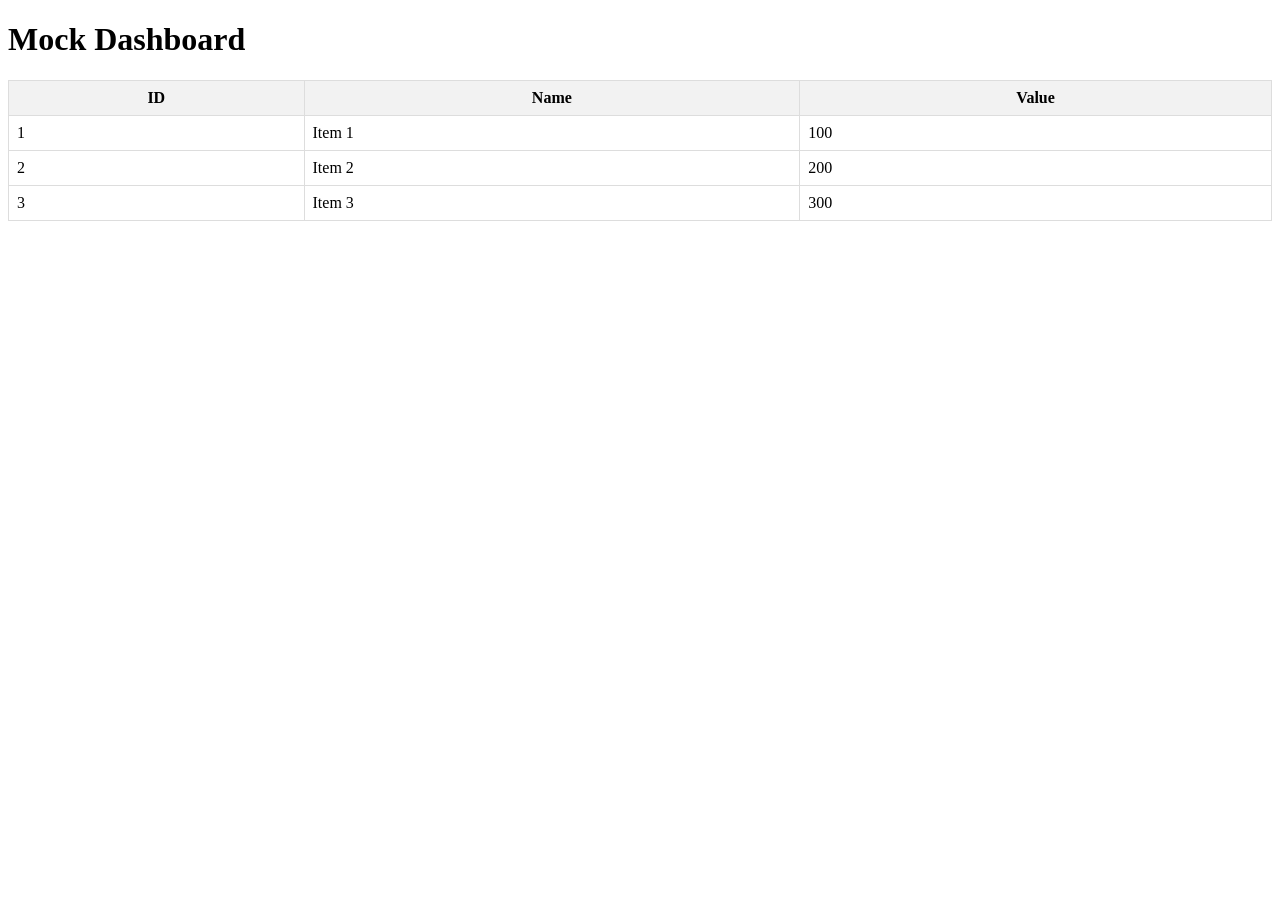
<file: dashboard.html>
<!DOCTYPE html>
    <html lang="en">
    <head>
        <meta charset="UTF-8">
        <meta name="viewport" content="width=device-width, initial-scale=1.0">
        <title>Mock Dashboard</title>
        <style>
            table {
                width: 100%;
                border-collapse: collapse;
            }
            th, td {
                border: 1px solid #ddd;
                padding: 8px;
            }
            th {
                background-color: #f2f2f2;
            }
        </style>
    </head>
    <body>
        <h1>Mock Dashboard</h1>
        <table>
            <tr>
                <th>ID</th>
                <th>Name</th>
                <th>Value</th>
            </tr>
            <tr>
                <td>1</td>
                <td>Item 1</td>
                <td>100</td>
            </tr>
            <tr>
                <td>2</td>
                <td>Item 2</td>
                <td>200</td>
            </tr>
            <tr>
                <td>3</td>
                <td>Item 3</td>
                <td>300</td>
            </tr>
        </table>
    </body>
    </html>
</file>
